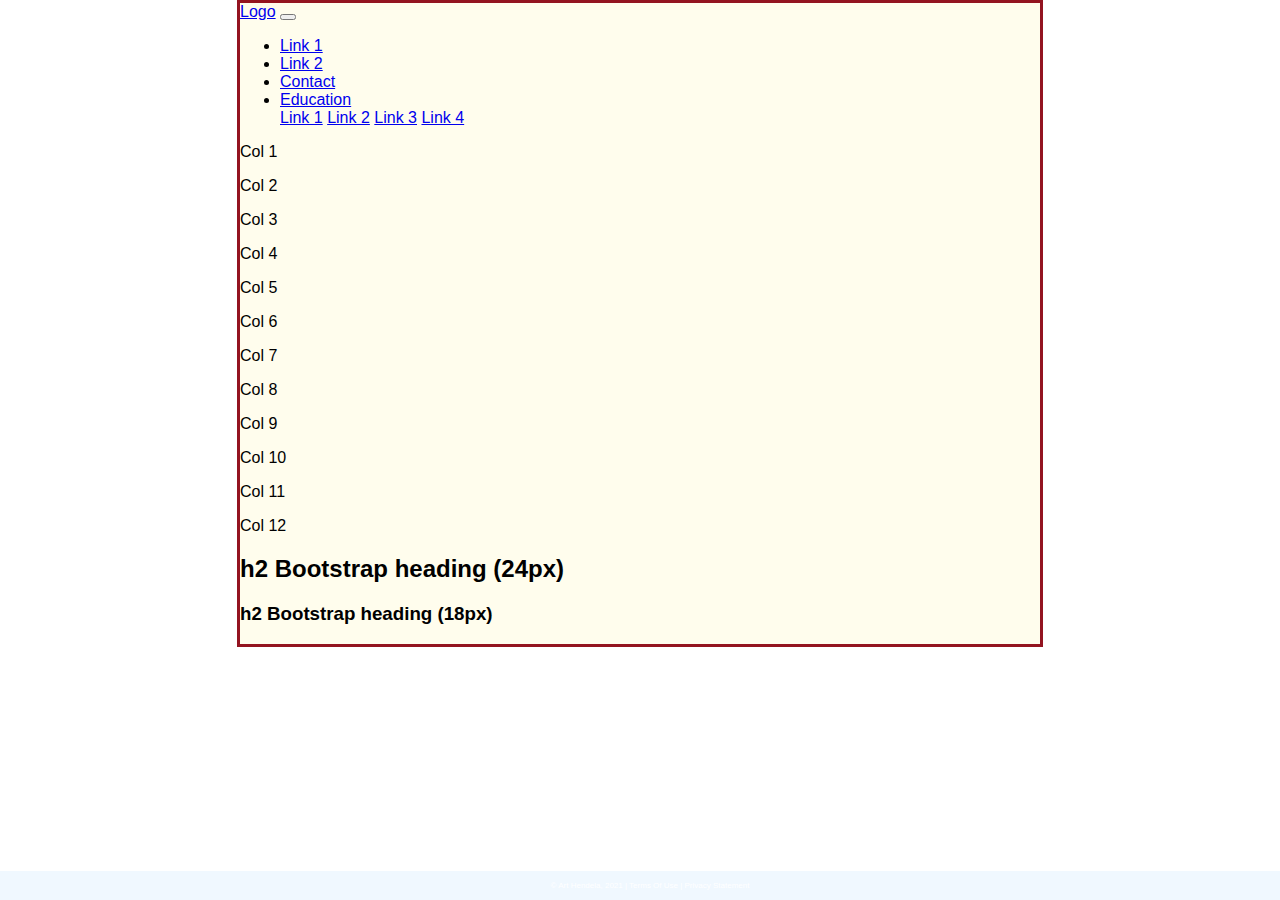
<file: A11/IS117-BootstrapStarterFilesV5/index.html>
<!DOCTYPE html>
<html lang="en">
<head>
    <meta charset="UTF-8">
    <title>My First Bootstrap Page</title>
    <!-- CSS only -->
    <link href="https://cdn.jsdelivr.net/npm/bootstrap@5.0.2/dist/css/bootstrap.min.css"
          rel="stylesheet"
          integrity="sha384-EVSTQN3/azprG1Anm3QDgpJLIm9Nao0Yz1ztcQTwFspd3yD65VohhpuuCOmLASjC"
          crossorigin="anonymous">
    <link href="css/main.css" rel="stylesheet">

</head>
<body>
<div class="container-fluid">
    <div class="row">
            <nav class="navbar navbar-expand-md
                    justify-content-start
                    bg-dark navbar-dark
                    col-12">

                <!-- Brand -->
                <a class="navbar-brand" href="#">Logo</a>
                <!-- Responsive Button for the smaller menu -->
                <button class="navbar-toggler" type="button"
                        data-bs-toggle="collapse" data-bs-target="#collapsibleNavbar">
                    <span class="navbar-toggler-icon"></span>
                </button>
                <div class="collapse navbar-collapse" id="collapsibleNavbar">
                    <ul class="navbar-nav">
                        <!-- Links -->
                        <li class="nav-item">
                            <a class="nav-link" href="#">Link 1</a>
                        </li>
                        <li class="nav-item">
                            <a class="nav-link" href="#">Link 2</a>
                        </li>
                        <li class="nav-item">
                            <a class="nav-link" href="#">Contact</a>
                        </li>

                        <!-- Dropdown -->
                        <li class="nav-item dropdown">
                            <a class="nav-link dropdown-toggle" href="#" id="navbardrop"
                               data-toggle="dropdown" role="button" data-bs-toggle="dropdown" aria-expanded="false">
                                Education
                            </a>
                            <div class="dropdown-menu">
                                <a class="dropdown-item" href="#">Link 1</a>
                                <a class="dropdown-item" href="#">Link 2</a>
                                <a class="dropdown-item" href="#">Link 3</a>
                                <a class="dropdown-item" href="#">Link 4</a>
                            </div>
                        </li>
                    </ul>
                </div>
            </nav>
        <div class="row">
        <p class="col-1">Col 1</p>
        <p class="col-1">Col 2</p>
        <p class="col-1">Col 3</p>
        <p class="col-1">Col 4</p>
        <p class="col-1">Col 5</p>
        <p class="col-1">Col 6</p>
        <p class="col-1">Col 7</p>
        <p class="col-1">Col 8</p>
        <p class="col-1">Col 9</p>
        <p class="col-1">Col 10</p>
        <p class="col-1">Col 11</p>
        <p class="col-1">Col 12</p>
        </div>
    <div class="col-sm-4  text-center">
        <h2>h2 Bootstrap heading (24px)</h2>
        <h3>h2 Bootstrap heading (18px)</h3>
    </div>
</div>
 <footer class="footer page-footer font-small ">
     <div class="container">
        <div class="row">
            <span class="text-muted">&copy; Art Hendela, 2021 |  Terms Of Use  |  Privacy Statement</span>
        </div>
     </div>
  </footer>
</div>


    <!-- Javascript Bundle with Popper -->
<script src="https://cdn.jsdelivr.net/npm/bootstrap@5.0.2/dist/js/bootstrap.bundle.min.js"
        integrity="sha384-MrcW6ZMFYlzcLA8Nl+NtUVF0sA7MsXsP1UyJoMp4YLEuNSfAP+JcXn/tWtIaxVXM"
        crossorigin="anonymous">
</script>

</body>
</html>
</file>
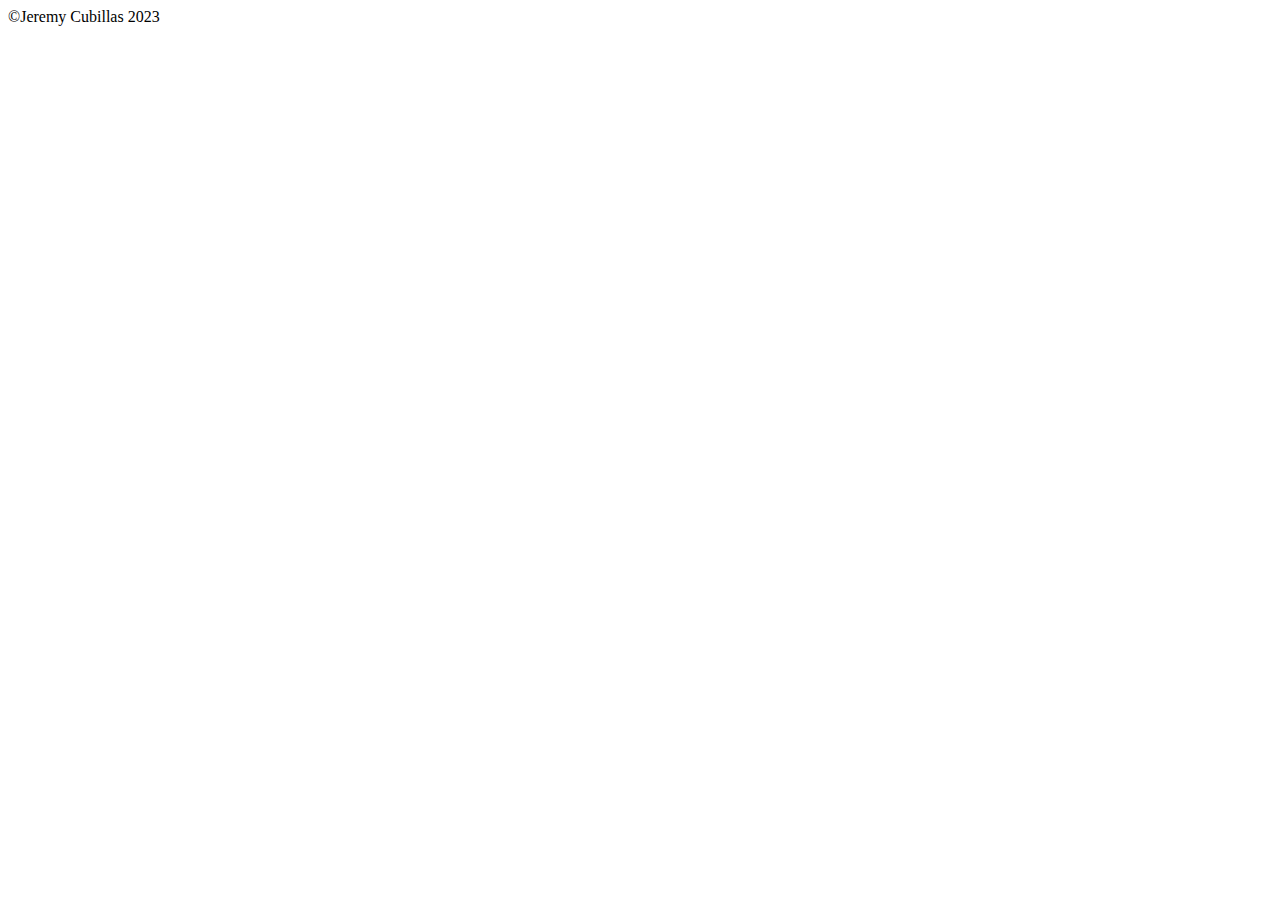
<file: A12/A12.html>
<!DOCTYPE html>
<html lang="en">
<head>
    <meta charset="UTF-8">
    <title>Cookie Ethics</title>
    </head>
<body>
    <script>
        function setCookie(cname,cvalue,exdays) {
            const d = new Date();
            d.setTime(d.getTime() + (exdays*24*60*60*1000));
            let expires = "expires=" + d.toUTCString();
            document.cookie = cname + "=" + cvalue + ";" + expires + ";path=/";
        }

        function getCookie(cname) {
            let name = cname + "=";
            let decodedCookie = decodeURIComponent(document.cookie);
            let ca = decodedCookie.split(';');
            for(let i = 0; i < ca.length; i++) {
                let c = ca[i];
                while (c.charAt(0) == ' ') {
                    c = c.substring(1);
                }
                if (c.indexOf(name) == 0) {
                    return c.substring(name.length, c.length);
                }
            }
            return "";
        }

        function checkCookie() {
            let user = getCookie("username");
            if (user != "") {
                alert("Welcome again " + user);
            } else {
                user = prompt("Please enter your name:","");
                if (user != "" && user != null) {
                    setCookie("username", user, 30);
                }
            }
        }
    </script>
</head>

<body onload="checkCookie()"></body>
    <footer>&copy;Jeremy Cubillas 2023</footer>

</html>
</file>
<file: A11/IS117-BootstrapStarterFilesV5/css/main.css>
body{
    width:800px;
    margin-top:0px;
    margin-bottom:0px;
    margin-left: auto;

    margin-right: auto;
    border:3px solid #931420;
    background-color: #fffded;
    font-family: Arial, Helvetica, sans-serif;
    font-size: 100%;
}
html{
    background-color: white;
}
header{
    padding-top: 1.5em;
    padding-bottom: 2em;
    padding-left: 1em;
    border-bottom: 3px solid #931420;
    background-image: linear-gradient(30deg, #f6bb73 25%, white);
}
header h2{
    font-size: 170%;
    color: #800000;
}
header h3{
    font-size: 130%;
    font-style: italic;
}
header img{
    padding-left:30px;
    padding-right:30px;
    float: left;
    width:100px;
    height: 100px;
}
#nav_menu ul {
    list-style-type: none;
    position: relative;
    margin: 0;
    padding: 0;

}
#nav_menu ul li {
    float: left;
}
#nav_menu ul ul{
    display: none;
    position: absolute;
    top: 100%
}
#nav_menu ul li a {
    display: block;
    width: 128px;
    color: white;
    font-weight: bold;
}
#nav_menu ul li a.current{
    color: yellow;
}
#nav_menu ul li:hover > ul{
    display: block;
}
main-h1{
    border-top: 3px solid #931420;
    border-bottom: 3px solid #931420;
    padding-top: 0.3em;
    padding-bottom: 0.3em;

    border-radius: 10px;
    border-style: solid double;
    box-shadow: 3px 3px black;
    text-align: center;
}
main h2{
    padding-top:0.5em;
    padding-bottom: 0.25em;
}
main h3{
    padding-bottom: 0.25em;
}
main img{
    padding-bottom: lem;
    width:200px
    main pf
    padding-bottom: 0.5em;
}
main blockquote{
    padding-left: 2em;
    padding-right: 2em;
    main uk
    padding-bottom:0.25em;
    padding-left: 1.25em;
}
main li{
    padding-bottom: 0.35em;
}
article {
    padding-top: .5ems ;
    padding-bottom: .5ems;
    border-top: 2px solid #800000;
    border-bottom: 2px solid #800000;
}
.footer {
    position: fixed;
    left: 0;
    bottom: 0;
    width: 100%;
    background-color: aliceblue;
    color: white;
    text-align: center;
    padding: 10px;
    font-size: 0.5rem;
}
</file>
